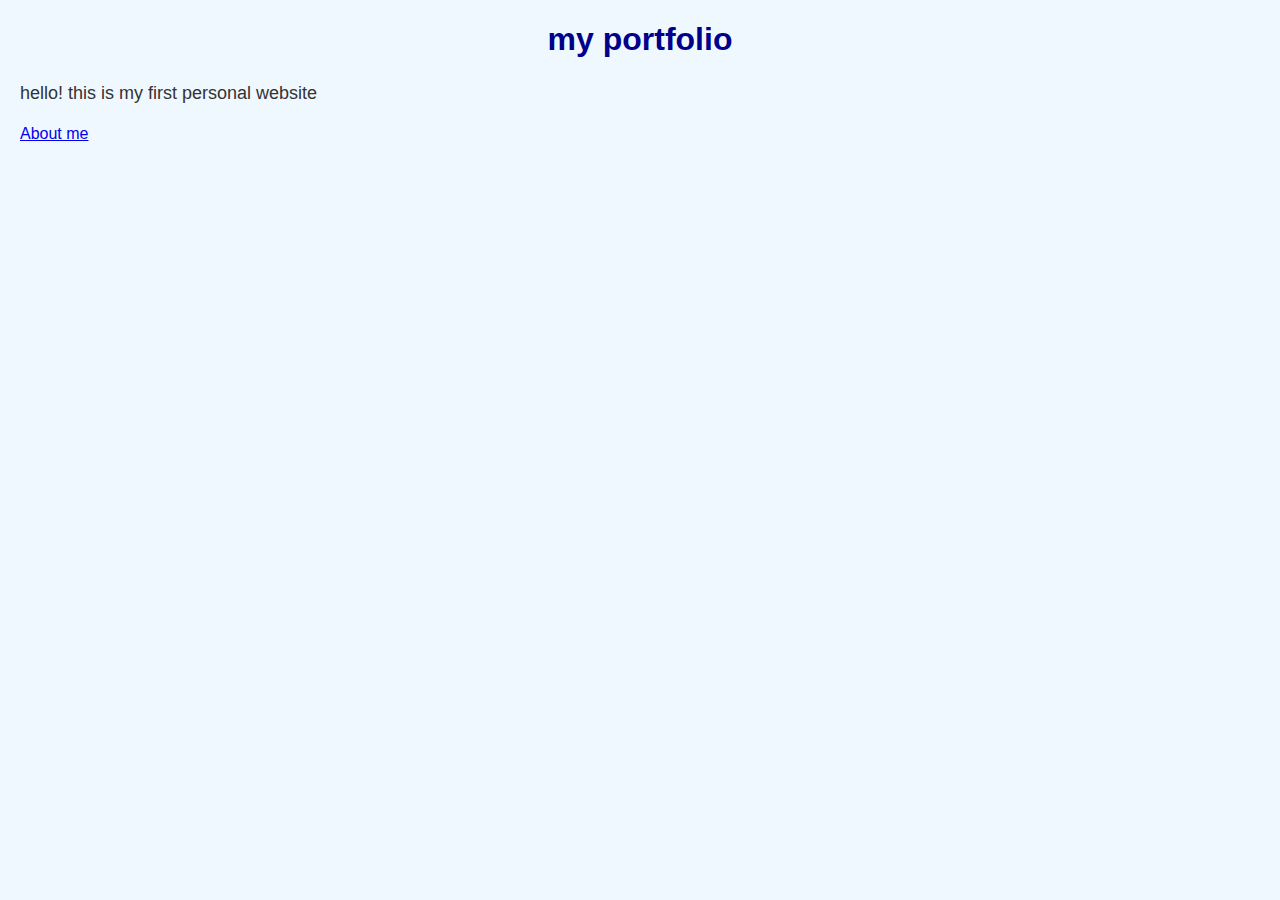
<file: index.html>
<!DOCTYPE html>
<html></html>
<html>
    <head>
        <title>My First Web Page!</title> 
        <link rel="stylesheet" href="style.css">
    </head>
    
    <body>
     <h1> my portfolio</h1>

    <p>hello! this is my first personal website</p>
    <a href="about.html">About me</a>

    </body>
</html>
</file>
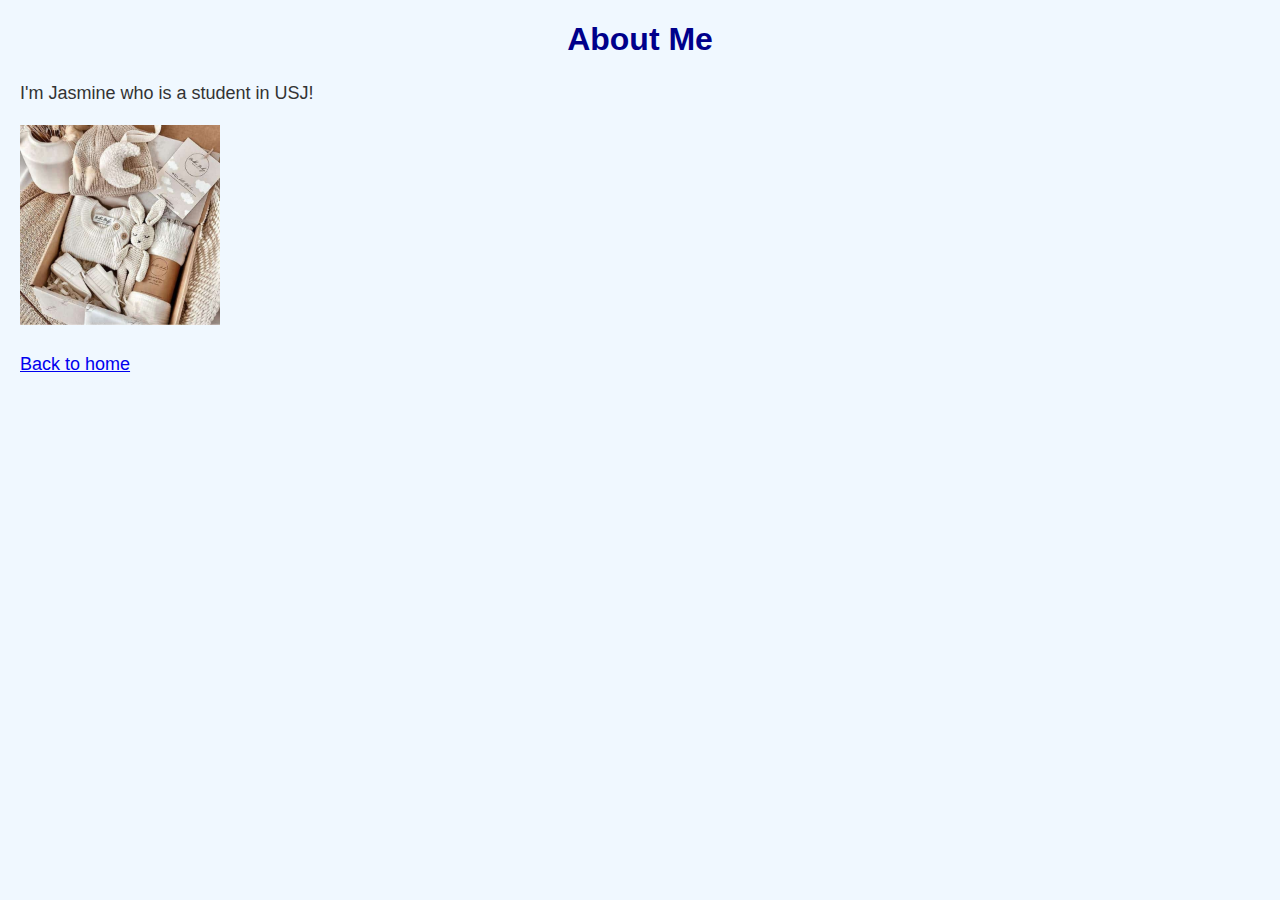
<file: about.html>
<!DOCTYPE html>
<html>
    <head>
        <title>about me</title>
        <link rel="stylesheet" href="style.css">
    </head>

    <body>
        <h1>About Me</h1>
        <p> I'm Jasmine who is a student in USJ! </p>

        <p>
            <img src="assets/image.jpg" width="200">
        </p>

        <p>
            <a href="index.html">Back to home</a>
        </p>

    </body>    
</html>
</file>
<file: style.css>
body {
            background-color: #f0f8ff;
            font-family: Arial, sans-serif;
            margin: 20px;
        }

        h1 {
            color: darkblue;
            text-align: center;
        }

        p {
            color: #333333;
            font-size: 18px;
            line-height: 1.5;
        }
</file>
